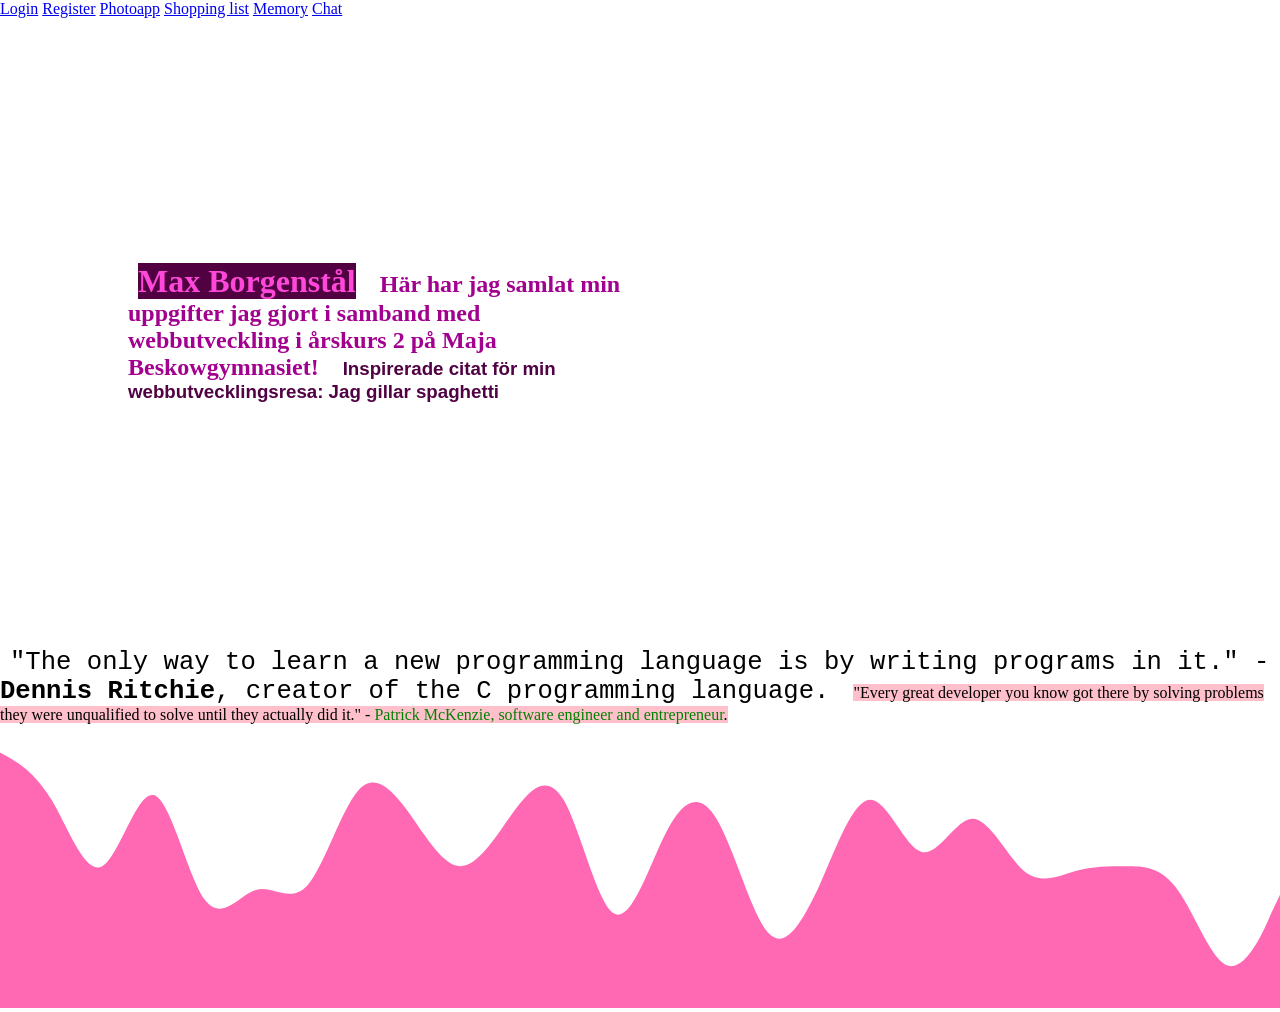
<file: docs/index.html>
<!doctype html>
<html lang="en">
	<head>
		<meta charset="utf-8" />
		<meta name="viewport" content="width=device-width, initial-scale=1" />
		
		<link href="./_app/immutable/assets/0.CixwUsqE.css" rel="stylesheet">
		<link href="./_app/immutable/assets/2.HiIIzxKh.css" rel="stylesheet">
		<link rel="modulepreload" href="./_app/immutable/entry/start.B84nd1HS.js">
		<link rel="modulepreload" href="./_app/immutable/chunks/ST8aI77E.js">
		<link rel="modulepreload" href="./_app/immutable/chunks/D5OIfjFF.js">
		<link rel="modulepreload" href="./_app/immutable/chunks/CnO91U2j.js">
		<link rel="modulepreload" href="./_app/immutable/chunks/Cn5eqQ-g.js">
		<link rel="modulepreload" href="./_app/immutable/chunks/BluteTIX.js">
		<link rel="modulepreload" href="./_app/immutable/chunks/Cxk9wYwZ.js">
		<link rel="modulepreload" href="./_app/immutable/chunks/C5LPhRwa.js">
		<link rel="modulepreload" href="./_app/immutable/entry/app.Bco3j0CS.js">
		<link rel="modulepreload" href="./_app/immutable/chunks/DsnmJJEf.js">
		<link rel="modulepreload" href="./_app/immutable/chunks/xlqQOysx.js">
		<link rel="modulepreload" href="./_app/immutable/chunks/D6Z3uR5P.js">
		<link rel="modulepreload" href="./_app/immutable/nodes/0.D9EDPLQg.js">
		<link rel="modulepreload" href="./_app/immutable/chunks/BP_sQhlh.js">
		<link rel="modulepreload" href="./_app/immutable/nodes/2.Cu9qdJz2.js">
		<link rel="modulepreload" href="./_app/immutable/chunks/B8aNVGdc.js"><!--[--><link rel="icon" href="data:image/svg+xml,%3csvg%20xmlns='http://www.w3.org/2000/svg'%20width='107'%20height='128'%20viewBox='0%200%20107%20128'%3e%3ctitle%3esvelte-logo%3c/title%3e%3cpath%20d='M94.157%2022.819c-10.4-14.885-30.94-19.297-45.792-9.835L22.282%2029.608A29.92%2029.92%200%200%200%208.764%2049.65a31.5%2031.5%200%200%200%203.108%2020.231%2030%2030%200%200%200-4.477%2011.183%2031.9%2031.9%200%200%200%205.448%2024.116c10.402%2014.887%2030.942%2019.297%2045.791%209.835l26.083-16.624A29.92%2029.92%200%200%200%2098.235%2078.35a31.53%2031.53%200%200%200-3.105-20.232%2030%2030%200%200%200%204.474-11.182%2031.88%2031.88%200%200%200-5.447-24.116'%20style='fill:%23ff3e00'/%3e%3cpath%20d='M45.817%20106.582a20.72%2020.72%200%200%201-22.237-8.243%2019.17%2019.17%200%200%201-3.277-14.503%2018%2018%200%200%201%20.624-2.435l.49-1.498%201.337.981a33.6%2033.6%200%200%200%2010.203%205.098l.97.294-.09.968a5.85%205.85%200%200%200%201.052%203.878%206.24%206.24%200%200%200%206.695%202.485%205.8%205.8%200%200%200%201.603-.704L69.27%2076.28a5.43%205.43%200%200%200%202.45-3.631%205.8%205.8%200%200%200-.987-4.371%206.24%206.24%200%200%200-6.698-2.487%205.7%205.7%200%200%200-1.6.704l-9.953%206.345a19%2019%200%200%201-5.296%202.326%2020.72%2020.72%200%200%201-22.237-8.243%2019.17%2019.17%200%200%201-3.277-14.502%2017.99%2017.99%200%200%201%208.13-12.052l26.081-16.623a19%2019%200%200%201%205.3-2.329%2020.72%2020.72%200%200%201%2022.237%208.243%2019.17%2019.17%200%200%201%203.277%2014.503%2018%2018%200%200%201-.624%202.435l-.49%201.498-1.337-.98a33.6%2033.6%200%200%200-10.203-5.1l-.97-.294.09-.968a5.86%205.86%200%200%200-1.052-3.878%206.24%206.24%200%200%200-6.696-2.485%205.8%205.8%200%200%200-1.602.704L37.73%2051.72a5.42%205.42%200%200%200-2.449%203.63%205.79%205.79%200%200%200%20.986%204.372%206.24%206.24%200%200%200%206.698%202.486%205.8%205.8%200%200%200%201.602-.704l9.952-6.342a19%2019%200%200%201%205.295-2.328%2020.72%2020.72%200%200%201%2022.237%208.242%2019.17%2019.17%200%200%201%203.277%2014.503%2018%2018%200%200%201-8.13%2012.053l-26.081%2016.622a19%2019%200%200%201-5.3%202.328'%20style='fill:%23fff'/%3e%3c/svg%3e"/><!--]-->
	</head>
	<body data-sveltekit-preload-data="hover">
		<div style="display: contents"><!--[--><!--[--><!----><nav><a href="./login">Login</a> <a href="./register">Register</a> <a href="./photoapp">Photoapp</a> <a href="./shoppinglist">Shopping list</a> <a href="./memory">Memory</a> <a href="./chat">Chat</a></nav> <!----><main class="svelte-1uha8ag"><div class="svelte-1uha8ag"><h1 class="svelte-1uha8ag">Max Borgenstål</h1> <h2 class="svelte-1uha8ag">Här har jag samlat min uppgifter jag gjort i samband med webbutveckling i årskurs 2 på Maja Beskowgymnasiet!</h2> <h3 class="svelte-1uha8ag">Inspirerade citat för min webbutvecklingsresa: Jag gillar spaghetti</h3></div></main> <p id="inspo" class="svelte-1uha8ag">"The only way to learn a new programming language is by writing programs in it." - <strong>Dennis Ritchie</strong>, creator of the C programming language.</p> <p style="background-color:pink" class="svelte-1uha8ag">"Every great developer you know got there by solving problems they were unqualified to solve until they actually did it." - <span class="svelte-1uha8ag">Patrick McKenzie, software engineer and entrepreneur</span>.</p> <svg xmlns="http://www.w3.org/2000/svg" viewBox="0 0 1440 320"><path fill="#FF69B4" fill-opacity="" d="M0,32L9.6,37.3C19.2,43,38,53,58,85.3C76.8,117,96,171,115,160C134.4,149,154,75,173,80C192,85,211,171,230,197.3C249.6,224,269,192,288,186.7C307.2,181,326,203,346,181.3C364.8,160,384,96,403,74.7C422.4,53,442,75,461,101.3C480,128,499,160,518,160C537.6,160,557,128,576,101.3C595.2,75,614,53,634,85.3C652.8,117,672,203,691,213.3C710.4,224,730,160,749,122.7C768,85,787,75,806,106.7C825.6,139,845,213,864,234.7C883.2,256,902,224,922,181.3C940.8,139,960,85,979,85.3C998.4,85,1018,139,1037,144C1056,149,1075,107,1094,106.7C1113.6,107,1133,149,1152,165.3C1171.2,181,1190,171,1210,165.3C1228.8,160,1248,160,1267,160C1286.4,160,1306,160,1325,186.7C1344,213,1363,267,1382,272C1401.6,277,1421,235,1430,213.3L1440,192L1440,320L1430.4,320C1420.8,320,1402,320,1382,320C1363.2,320,1344,320,1325,320C1305.6,320,1286,320,1267,320C1248,320,1229,320,1210,320C1190.4,320,1171,320,1152,320C1132.8,320,1114,320,1094,320C1075.2,320,1056,320,1037,320C1017.6,320,998,320,979,320C960,320,941,320,922,320C902.4,320,883,320,864,320C844.8,320,826,320,806,320C787.2,320,768,320,749,320C729.6,320,710,320,691,320C672,320,653,320,634,320C614.4,320,595,320,576,320C556.8,320,538,320,518,320C499.2,320,480,320,461,320C441.6,320,422,320,403,320C384,320,365,320,346,320C326.4,320,307,320,288,320C268.8,320,250,320,230,320C211.2,320,192,320,173,320C153.6,320,134,320,115,320C96,320,77,320,58,320C38.4,320,19,320,10,320L0,320Z"></path></svg><!----><!----><!----><!--]--> <!--[!--><!--]--><!--]-->
			
			<script>
				{
					__sveltekit_1jajz32 = {
						base: new URL(".", location).pathname.slice(0, -1)
					};

					const element = document.currentScript.parentElement;

					Promise.all([
						import("./_app/immutable/entry/start.B84nd1HS.js"),
						import("./_app/immutable/entry/app.Bco3j0CS.js")
					]).then(([kit, app]) => {
						kit.start(app, element, {
							node_ids: [0, 2],
							data: [null,null],
							form: null,
							error: null
						});
					});
				}
			</script>
		</div>
	</body>
</html>
</file>
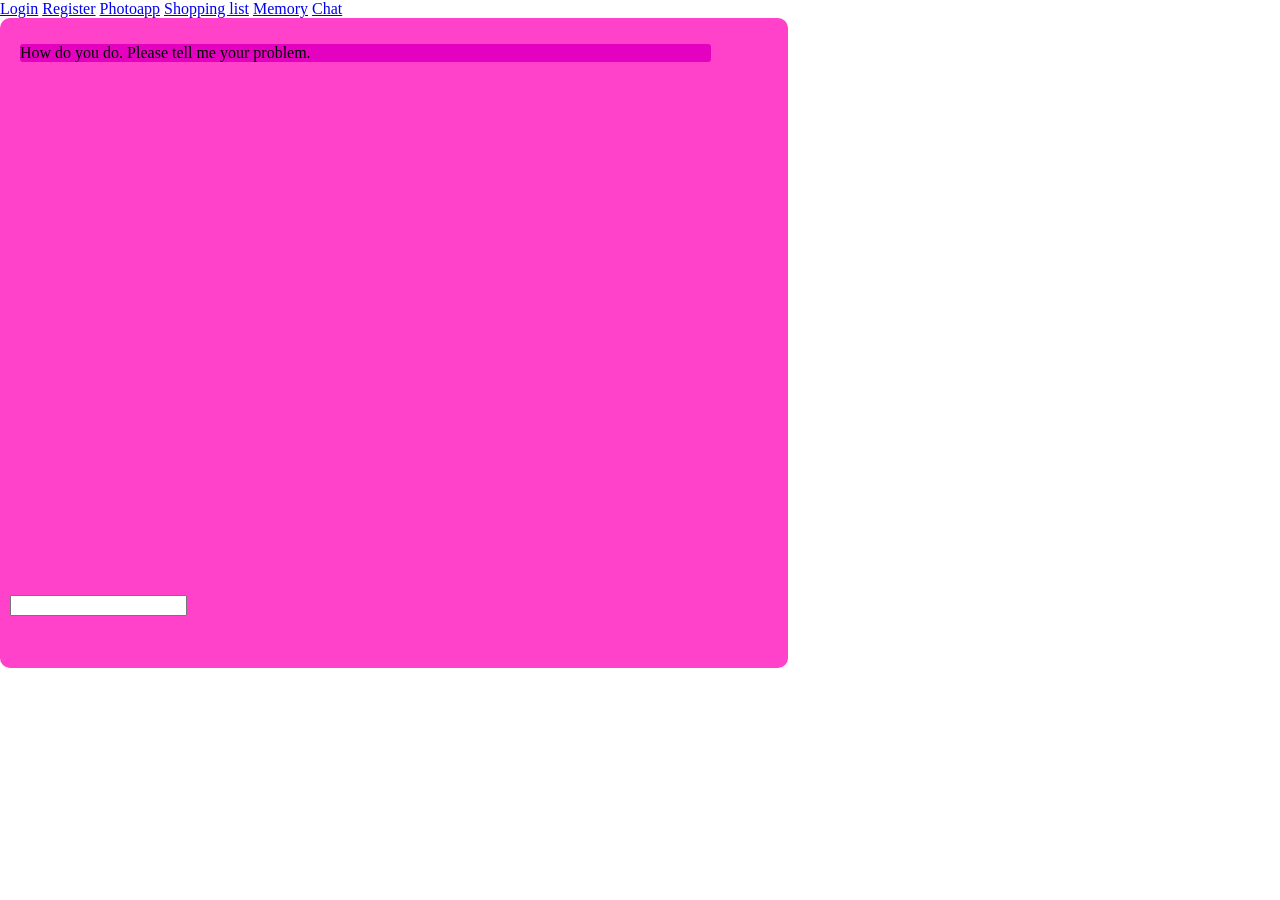
<file: docs/chat.html>
<!doctype html>
<html lang="en">
	<head>
		<meta charset="utf-8" />
		<meta name="viewport" content="width=device-width, initial-scale=1" />
		
		<link href="./_app/immutable/assets/0.CixwUsqE.css" rel="stylesheet">
		<link href="./_app/immutable/assets/3.B1ZXDB7t.css" rel="stylesheet">
		<link rel="modulepreload" href="./_app/immutable/entry/start.B84nd1HS.js">
		<link rel="modulepreload" href="./_app/immutable/chunks/ST8aI77E.js">
		<link rel="modulepreload" href="./_app/immutable/chunks/D5OIfjFF.js">
		<link rel="modulepreload" href="./_app/immutable/chunks/CnO91U2j.js">
		<link rel="modulepreload" href="./_app/immutable/chunks/Cn5eqQ-g.js">
		<link rel="modulepreload" href="./_app/immutable/chunks/BluteTIX.js">
		<link rel="modulepreload" href="./_app/immutable/chunks/Cxk9wYwZ.js">
		<link rel="modulepreload" href="./_app/immutable/chunks/C5LPhRwa.js">
		<link rel="modulepreload" href="./_app/immutable/entry/app.Bco3j0CS.js">
		<link rel="modulepreload" href="./_app/immutable/chunks/DsnmJJEf.js">
		<link rel="modulepreload" href="./_app/immutable/chunks/xlqQOysx.js">
		<link rel="modulepreload" href="./_app/immutable/chunks/D6Z3uR5P.js">
		<link rel="modulepreload" href="./_app/immutable/nodes/0.D9EDPLQg.js">
		<link rel="modulepreload" href="./_app/immutable/chunks/BP_sQhlh.js">
		<link rel="modulepreload" href="./_app/immutable/nodes/3.Bre1_Auk.js">
		<link rel="modulepreload" href="./_app/immutable/chunks/CMP53ESm.js"><!--[--><link rel="icon" href="data:image/svg+xml,%3csvg%20xmlns='http://www.w3.org/2000/svg'%20width='107'%20height='128'%20viewBox='0%200%20107%20128'%3e%3ctitle%3esvelte-logo%3c/title%3e%3cpath%20d='M94.157%2022.819c-10.4-14.885-30.94-19.297-45.792-9.835L22.282%2029.608A29.92%2029.92%200%200%200%208.764%2049.65a31.5%2031.5%200%200%200%203.108%2020.231%2030%2030%200%200%200-4.477%2011.183%2031.9%2031.9%200%200%200%205.448%2024.116c10.402%2014.887%2030.942%2019.297%2045.791%209.835l26.083-16.624A29.92%2029.92%200%200%200%2098.235%2078.35a31.53%2031.53%200%200%200-3.105-20.232%2030%2030%200%200%200%204.474-11.182%2031.88%2031.88%200%200%200-5.447-24.116'%20style='fill:%23ff3e00'/%3e%3cpath%20d='M45.817%20106.582a20.72%2020.72%200%200%201-22.237-8.243%2019.17%2019.17%200%200%201-3.277-14.503%2018%2018%200%200%201%20.624-2.435l.49-1.498%201.337.981a33.6%2033.6%200%200%200%2010.203%205.098l.97.294-.09.968a5.85%205.85%200%200%200%201.052%203.878%206.24%206.24%200%200%200%206.695%202.485%205.8%205.8%200%200%200%201.603-.704L69.27%2076.28a5.43%205.43%200%200%200%202.45-3.631%205.8%205.8%200%200%200-.987-4.371%206.24%206.24%200%200%200-6.698-2.487%205.7%205.7%200%200%200-1.6.704l-9.953%206.345a19%2019%200%200%201-5.296%202.326%2020.72%2020.72%200%200%201-22.237-8.243%2019.17%2019.17%200%200%201-3.277-14.502%2017.99%2017.99%200%200%201%208.13-12.052l26.081-16.623a19%2019%200%200%201%205.3-2.329%2020.72%2020.72%200%200%201%2022.237%208.243%2019.17%2019.17%200%200%201%203.277%2014.503%2018%2018%200%200%201-.624%202.435l-.49%201.498-1.337-.98a33.6%2033.6%200%200%200-10.203-5.1l-.97-.294.09-.968a5.86%205.86%200%200%200-1.052-3.878%206.24%206.24%200%200%200-6.696-2.485%205.8%205.8%200%200%200-1.602.704L37.73%2051.72a5.42%205.42%200%200%200-2.449%203.63%205.79%205.79%200%200%200%20.986%204.372%206.24%206.24%200%200%200%206.698%202.486%205.8%205.8%200%200%200%201.602-.704l9.952-6.342a19%2019%200%200%201%205.295-2.328%2020.72%2020.72%200%200%201%2022.237%208.242%2019.17%2019.17%200%200%201%203.277%2014.503%2018%2018%200%200%201-8.13%2012.053l-26.081%2016.622a19%2019%200%200%201-5.3%202.328'%20style='fill:%23fff'/%3e%3c/svg%3e"/><!--]-->
	</head>
	<body data-sveltekit-preload-data="hover">
		<div style="display: contents"><!--[--><!--[--><!----><nav><a href="./login">Login</a> <a href="./register">Register</a> <a href="./photoapp">Photoapp</a> <a href="./shoppinglist">Shopping list</a> <a href="./memory">Memory</a> <a href="./chat">Chat</a></nav> <!----><main class="svelte-23dtxz"><section class="svelte-23dtxz"><article class="svelte-23dtxz"><!--[--><p>Please tell me what's been bothering you.</p><!--]--></article> <article id="visible" class="svelte-23dtxz"></article></section> <form method="post" class="svelte-23dtxz"><input type="text" id="person"/></form></main><!----><!----><!----><!--]--> <!--[!--><!--]--><!--]-->
			
			<script>
				{
					__sveltekit_1jajz32 = {
						base: new URL(".", location).pathname.slice(0, -1)
					};

					const element = document.currentScript.parentElement;

					Promise.all([
						import("./_app/immutable/entry/start.B84nd1HS.js"),
						import("./_app/immutable/entry/app.Bco3j0CS.js")
					]).then(([kit, app]) => {
						kit.start(app, element, {
							node_ids: [0, 3],
							data: [null,null],
							form: null,
							error: null
						});
					});
				}
			</script>
		</div>
	</body>
</html>
</file>
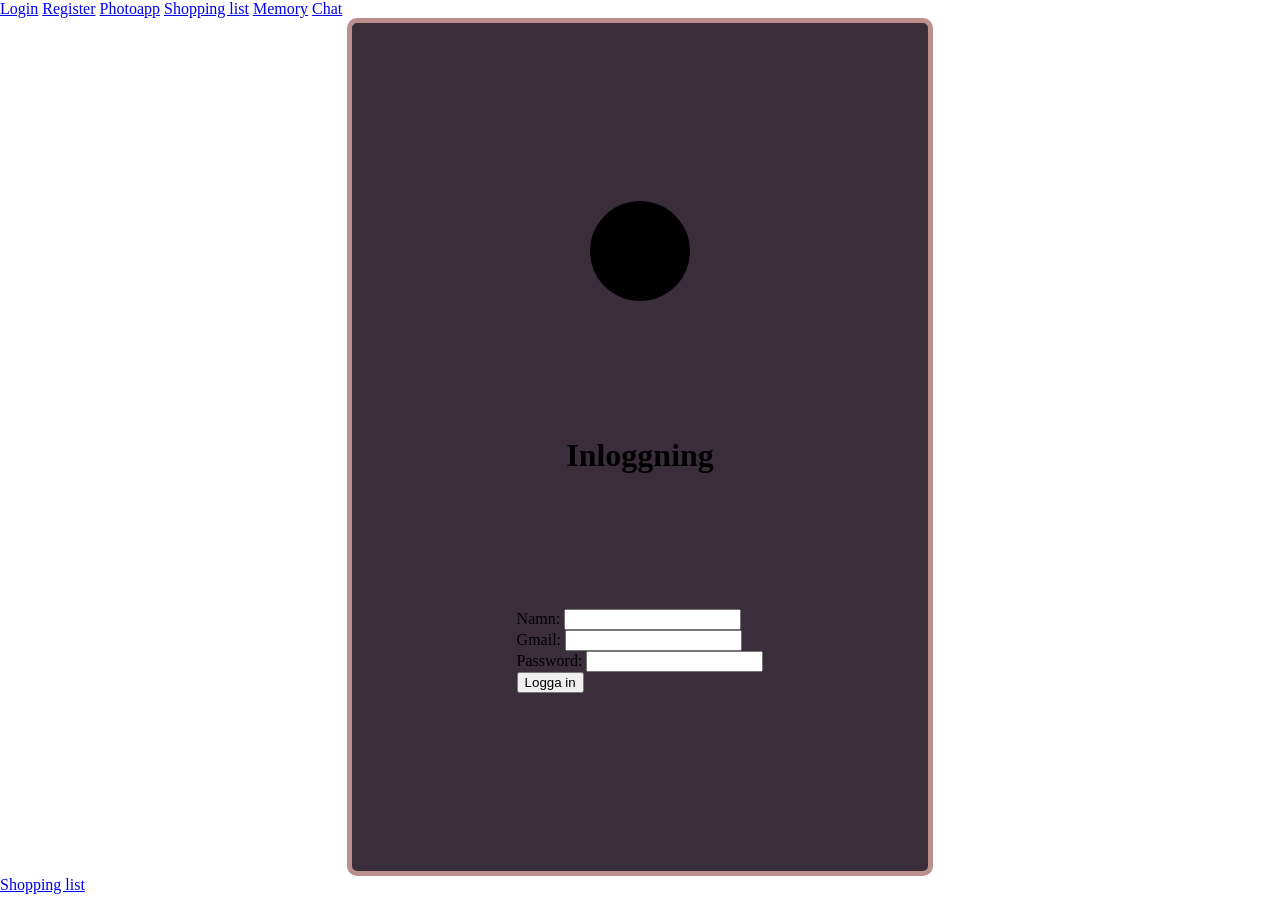
<file: docs/login.html>
<!doctype html>
<html lang="en">
	<head>
		<meta charset="utf-8" />
		<meta name="viewport" content="width=device-width, initial-scale=1" />
		
		<link href="./_app/immutable/assets/0.CixwUsqE.css" rel="stylesheet">
		<link href="./_app/immutable/assets/4.s1-2DrNL.css" rel="stylesheet">
		<link rel="modulepreload" href="./_app/immutable/entry/start.B84nd1HS.js">
		<link rel="modulepreload" href="./_app/immutable/chunks/ST8aI77E.js">
		<link rel="modulepreload" href="./_app/immutable/chunks/D5OIfjFF.js">
		<link rel="modulepreload" href="./_app/immutable/chunks/CnO91U2j.js">
		<link rel="modulepreload" href="./_app/immutable/chunks/Cn5eqQ-g.js">
		<link rel="modulepreload" href="./_app/immutable/chunks/BluteTIX.js">
		<link rel="modulepreload" href="./_app/immutable/chunks/Cxk9wYwZ.js">
		<link rel="modulepreload" href="./_app/immutable/chunks/C5LPhRwa.js">
		<link rel="modulepreload" href="./_app/immutable/entry/app.Bco3j0CS.js">
		<link rel="modulepreload" href="./_app/immutable/chunks/DsnmJJEf.js">
		<link rel="modulepreload" href="./_app/immutable/chunks/xlqQOysx.js">
		<link rel="modulepreload" href="./_app/immutable/chunks/D6Z3uR5P.js">
		<link rel="modulepreload" href="./_app/immutable/nodes/0.D9EDPLQg.js">
		<link rel="modulepreload" href="./_app/immutable/chunks/BP_sQhlh.js">
		<link rel="modulepreload" href="./_app/immutable/nodes/4.xzT3t4ir.js">
		<link rel="modulepreload" href="./_app/immutable/chunks/B8aNVGdc.js">
		<link rel="modulepreload" href="./_app/immutable/chunks/DovTjwDu.js">
		<link rel="modulepreload" href="./_app/immutable/chunks/9BzUVAYX.js">
		<link rel="modulepreload" href="./_app/immutable/chunks/Is65-n6h.js">
		<link rel="modulepreload" href="./_app/immutable/chunks/DQxkkFAu.js"><!--[--><link rel="icon" href="data:image/svg+xml,%3csvg%20xmlns='http://www.w3.org/2000/svg'%20width='107'%20height='128'%20viewBox='0%200%20107%20128'%3e%3ctitle%3esvelte-logo%3c/title%3e%3cpath%20d='M94.157%2022.819c-10.4-14.885-30.94-19.297-45.792-9.835L22.282%2029.608A29.92%2029.92%200%200%200%208.764%2049.65a31.5%2031.5%200%200%200%203.108%2020.231%2030%2030%200%200%200-4.477%2011.183%2031.9%2031.9%200%200%200%205.448%2024.116c10.402%2014.887%2030.942%2019.297%2045.791%209.835l26.083-16.624A29.92%2029.92%200%200%200%2098.235%2078.35a31.53%2031.53%200%200%200-3.105-20.232%2030%2030%200%200%200%204.474-11.182%2031.88%2031.88%200%200%200-5.447-24.116'%20style='fill:%23ff3e00'/%3e%3cpath%20d='M45.817%20106.582a20.72%2020.72%200%200%201-22.237-8.243%2019.17%2019.17%200%200%201-3.277-14.503%2018%2018%200%200%201%20.624-2.435l.49-1.498%201.337.981a33.6%2033.6%200%200%200%2010.203%205.098l.97.294-.09.968a5.85%205.85%200%200%200%201.052%203.878%206.24%206.24%200%200%200%206.695%202.485%205.8%205.8%200%200%200%201.603-.704L69.27%2076.28a5.43%205.43%200%200%200%202.45-3.631%205.8%205.8%200%200%200-.987-4.371%206.24%206.24%200%200%200-6.698-2.487%205.7%205.7%200%200%200-1.6.704l-9.953%206.345a19%2019%200%200%201-5.296%202.326%2020.72%2020.72%200%200%201-22.237-8.243%2019.17%2019.17%200%200%201-3.277-14.502%2017.99%2017.99%200%200%201%208.13-12.052l26.081-16.623a19%2019%200%200%201%205.3-2.329%2020.72%2020.72%200%200%201%2022.237%208.243%2019.17%2019.17%200%200%201%203.277%2014.503%2018%2018%200%200%201-.624%202.435l-.49%201.498-1.337-.98a33.6%2033.6%200%200%200-10.203-5.1l-.97-.294.09-.968a5.86%205.86%200%200%200-1.052-3.878%206.24%206.24%200%200%200-6.696-2.485%205.8%205.8%200%200%200-1.602.704L37.73%2051.72a5.42%205.42%200%200%200-2.449%203.63%205.79%205.79%200%200%200%20.986%204.372%206.24%206.24%200%200%200%206.698%202.486%205.8%205.8%200%200%200%201.602-.704l9.952-6.342a19%2019%200%200%201%205.295-2.328%2020.72%2020.72%200%200%201%2022.237%208.242%2019.17%2019.17%200%200%201%203.277%2014.503%2018%2018%200%200%201-8.13%2012.053l-26.081%2016.622a19%2019%200%200%201-5.3%202.328'%20style='fill:%23fff'/%3e%3c/svg%3e"/><!--]-->
	</head>
	<body data-sveltekit-preload-data="hover">
		<div style="display: contents"><!--[--><!--[--><!----><nav><a href="./login">Login</a> <a href="./register">Register</a> <a href="./photoapp">Photoapp</a> <a href="./shoppinglist">Shopping list</a> <a href="./memory">Memory</a> <a href="./chat">Chat</a></nav> <!----><main class="container svelte-1x05zx6"><div style="width: 100px; height: 100px; border-radius: 50%; overflow:hidden; background-color:black;"></div> <h1>Inloggning</h1> <form action=""><label for="name">Namn: <input type="text" id="name" value=""/></label> <br/> <label for="mail">Gmail: <input type="email" id="mail" value=""/> <br/></label> <label for="password">Password:</label> <input type="password" id="password" value=""/> <div></div> <input type="submit" value="Logga in"/></form></main> <nav><a href="/shoppinglist">Shopping list</a></nav><!----><!----><!----><!--]--> <!--[!--><!--]--><!--]-->
			
			<script>
				{
					__sveltekit_1jajz32 = {
						base: new URL(".", location).pathname.slice(0, -1)
					};

					const element = document.currentScript.parentElement;

					Promise.all([
						import("./_app/immutable/entry/start.B84nd1HS.js"),
						import("./_app/immutable/entry/app.Bco3j0CS.js")
					]).then(([kit, app]) => {
						kit.start(app, element, {
							node_ids: [0, 4],
							data: [null,null],
							form: null,
							error: null
						});
					});
				}
			</script>
		</div>
	</body>
</html>
</file>
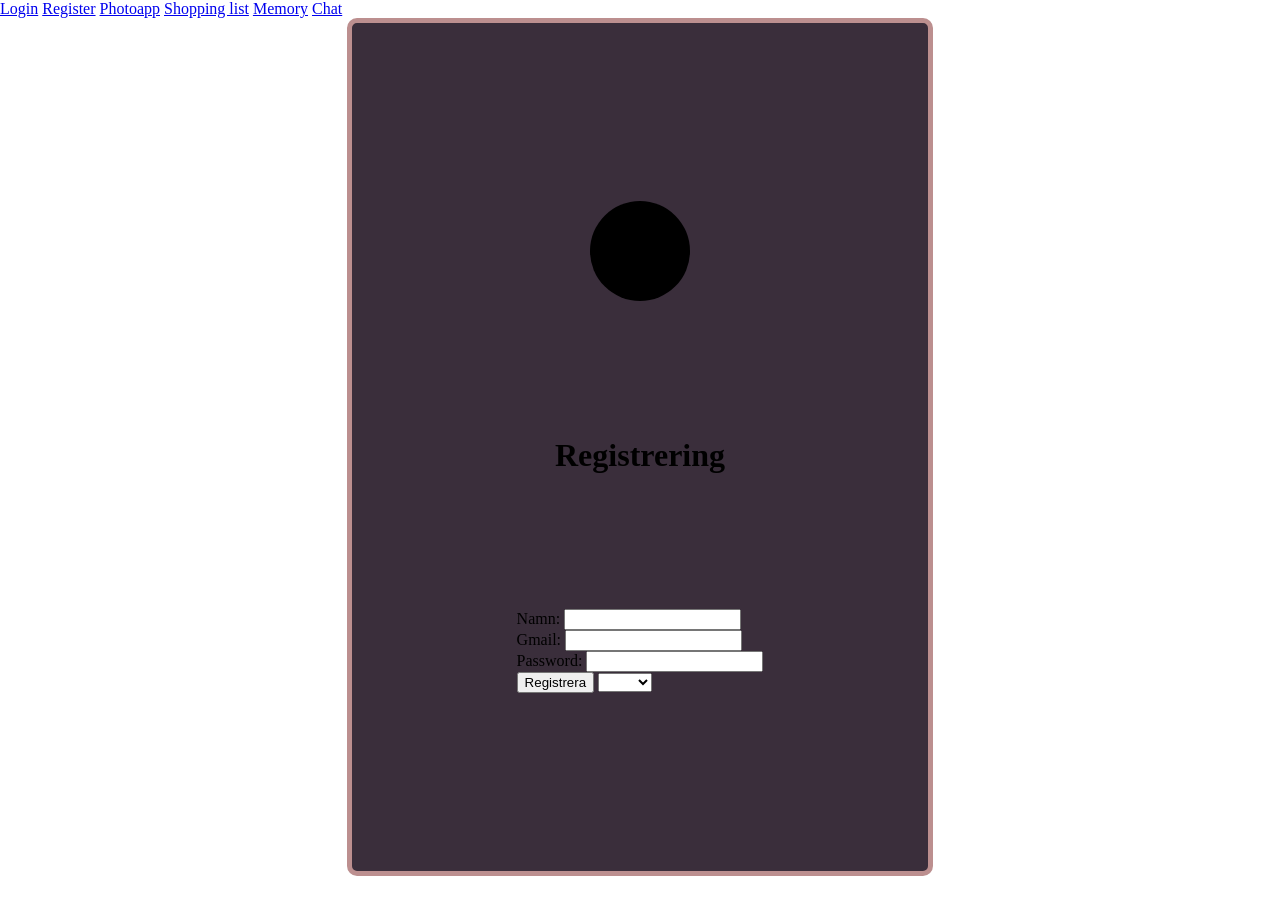
<file: docs/register.html>
<!doctype html>
<html lang="en">
	<head>
		<meta charset="utf-8" />
		<meta name="viewport" content="width=device-width, initial-scale=1" />
		
		<link href="./_app/immutable/assets/0.CixwUsqE.css" rel="stylesheet">
		<link href="./_app/immutable/assets/7.AZ7cndt7.css" rel="stylesheet">
		<link rel="modulepreload" href="./_app/immutable/entry/start.B84nd1HS.js">
		<link rel="modulepreload" href="./_app/immutable/chunks/ST8aI77E.js">
		<link rel="modulepreload" href="./_app/immutable/chunks/D5OIfjFF.js">
		<link rel="modulepreload" href="./_app/immutable/chunks/CnO91U2j.js">
		<link rel="modulepreload" href="./_app/immutable/chunks/Cn5eqQ-g.js">
		<link rel="modulepreload" href="./_app/immutable/chunks/BluteTIX.js">
		<link rel="modulepreload" href="./_app/immutable/chunks/Cxk9wYwZ.js">
		<link rel="modulepreload" href="./_app/immutable/chunks/C5LPhRwa.js">
		<link rel="modulepreload" href="./_app/immutable/entry/app.Bco3j0CS.js">
		<link rel="modulepreload" href="./_app/immutable/chunks/DsnmJJEf.js">
		<link rel="modulepreload" href="./_app/immutable/chunks/xlqQOysx.js">
		<link rel="modulepreload" href="./_app/immutable/chunks/D6Z3uR5P.js">
		<link rel="modulepreload" href="./_app/immutable/nodes/0.D9EDPLQg.js">
		<link rel="modulepreload" href="./_app/immutable/chunks/BP_sQhlh.js">
		<link rel="modulepreload" href="./_app/immutable/nodes/7.CFn8R3dW.js">
		<link rel="modulepreload" href="./_app/immutable/chunks/B8aNVGdc.js">
		<link rel="modulepreload" href="./_app/immutable/chunks/DovTjwDu.js">
		<link rel="modulepreload" href="./_app/immutable/chunks/9BzUVAYX.js">
		<link rel="modulepreload" href="./_app/immutable/chunks/Is65-n6h.js">
		<link rel="modulepreload" href="./_app/immutable/chunks/DQxkkFAu.js"><!--[--><link rel="icon" href="data:image/svg+xml,%3csvg%20xmlns='http://www.w3.org/2000/svg'%20width='107'%20height='128'%20viewBox='0%200%20107%20128'%3e%3ctitle%3esvelte-logo%3c/title%3e%3cpath%20d='M94.157%2022.819c-10.4-14.885-30.94-19.297-45.792-9.835L22.282%2029.608A29.92%2029.92%200%200%200%208.764%2049.65a31.5%2031.5%200%200%200%203.108%2020.231%2030%2030%200%200%200-4.477%2011.183%2031.9%2031.9%200%200%200%205.448%2024.116c10.402%2014.887%2030.942%2019.297%2045.791%209.835l26.083-16.624A29.92%2029.92%200%200%200%2098.235%2078.35a31.53%2031.53%200%200%200-3.105-20.232%2030%2030%200%200%200%204.474-11.182%2031.88%2031.88%200%200%200-5.447-24.116'%20style='fill:%23ff3e00'/%3e%3cpath%20d='M45.817%20106.582a20.72%2020.72%200%200%201-22.237-8.243%2019.17%2019.17%200%200%201-3.277-14.503%2018%2018%200%200%201%20.624-2.435l.49-1.498%201.337.981a33.6%2033.6%200%200%200%2010.203%205.098l.97.294-.09.968a5.85%205.85%200%200%200%201.052%203.878%206.24%206.24%200%200%200%206.695%202.485%205.8%205.8%200%200%200%201.603-.704L69.27%2076.28a5.43%205.43%200%200%200%202.45-3.631%205.8%205.8%200%200%200-.987-4.371%206.24%206.24%200%200%200-6.698-2.487%205.7%205.7%200%200%200-1.6.704l-9.953%206.345a19%2019%200%200%201-5.296%202.326%2020.72%2020.72%200%200%201-22.237-8.243%2019.17%2019.17%200%200%201-3.277-14.502%2017.99%2017.99%200%200%201%208.13-12.052l26.081-16.623a19%2019%200%200%201%205.3-2.329%2020.72%2020.72%200%200%201%2022.237%208.243%2019.17%2019.17%200%200%201%203.277%2014.503%2018%2018%200%200%201-.624%202.435l-.49%201.498-1.337-.98a33.6%2033.6%200%200%200-10.203-5.1l-.97-.294.09-.968a5.86%205.86%200%200%200-1.052-3.878%206.24%206.24%200%200%200-6.696-2.485%205.8%205.8%200%200%200-1.602.704L37.73%2051.72a5.42%205.42%200%200%200-2.449%203.63%205.79%205.79%200%200%200%20.986%204.372%206.24%206.24%200%200%200%206.698%202.486%205.8%205.8%200%200%200%201.602-.704l9.952-6.342a19%2019%200%200%201%205.295-2.328%2020.72%2020.72%200%200%201%2022.237%208.242%2019.17%2019.17%200%200%201%203.277%2014.503%2018%2018%200%200%201-8.13%2012.053l-26.081%2016.622a19%2019%200%200%201-5.3%202.328'%20style='fill:%23fff'/%3e%3c/svg%3e"/><!--]-->
	</head>
	<body data-sveltekit-preload-data="hover">
		<div style="display: contents"><!--[--><!--[--><!----><nav><a href="./login">Login</a> <a href="./register">Register</a> <a href="./photoapp">Photoapp</a> <a href="./shoppinglist">Shopping list</a> <a href="./memory">Memory</a> <a href="./chat">Chat</a></nav> <!----><main class="container svelte-52fghe"><div style="width: 100px; height: 100px; border-radius: 50%; overflow:hidden; background-color:black;"></div> <h1>Registrering</h1> <form action=""><label for="name">Namn: <input type="text" id="name" value=""/></label> <br/> <label for="mail">Gmail: <input type="email" id="mail" value=""/> <br/></label> <label for="password">Password:</label> <input type="password" id="password" value=""/> <div></div> <input type="submit" value="Registrera"/> <select><option value="pink">Rosa</option><option value="blue">Blå</option></select></form></main><!----><!----><!----><!--]--> <!--[!--><!--]--><!--]-->
			
			<script>
				{
					__sveltekit_1jajz32 = {
						base: new URL(".", location).pathname.slice(0, -1)
					};

					const element = document.currentScript.parentElement;

					Promise.all([
						import("./_app/immutable/entry/start.B84nd1HS.js"),
						import("./_app/immutable/entry/app.Bco3j0CS.js")
					]).then(([kit, app]) => {
						kit.start(app, element, {
							node_ids: [0, 7],
							data: [null,null],
							form: null,
							error: null
						});
					});
				}
			</script>
		</div>
	</body>
</html>
</file>
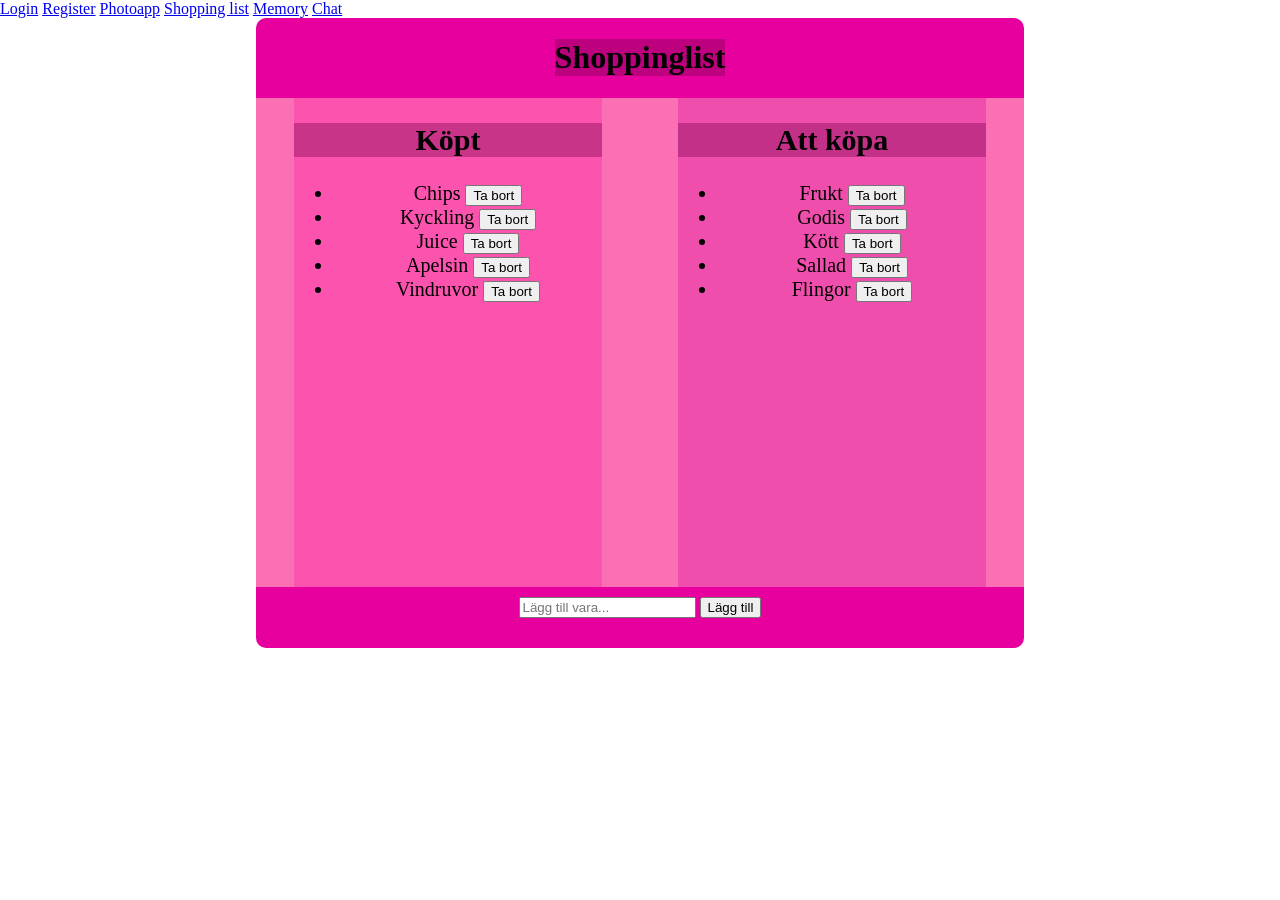
<file: docs/shoppinglist.html>
<!doctype html>
<html lang="en">
	<head>
		<meta charset="utf-8" />
		<meta name="viewport" content="width=device-width, initial-scale=1" />
		
		<link href="./_app/immutable/assets/0.CixwUsqE.css" rel="stylesheet">
		<link href="./_app/immutable/assets/8.DLuAQjF4.css" rel="stylesheet">
		<link rel="modulepreload" href="./_app/immutable/entry/start.B84nd1HS.js">
		<link rel="modulepreload" href="./_app/immutable/chunks/ST8aI77E.js">
		<link rel="modulepreload" href="./_app/immutable/chunks/D5OIfjFF.js">
		<link rel="modulepreload" href="./_app/immutable/chunks/CnO91U2j.js">
		<link rel="modulepreload" href="./_app/immutable/chunks/Cn5eqQ-g.js">
		<link rel="modulepreload" href="./_app/immutable/chunks/BluteTIX.js">
		<link rel="modulepreload" href="./_app/immutable/chunks/Cxk9wYwZ.js">
		<link rel="modulepreload" href="./_app/immutable/chunks/C5LPhRwa.js">
		<link rel="modulepreload" href="./_app/immutable/entry/app.Bco3j0CS.js">
		<link rel="modulepreload" href="./_app/immutable/chunks/DsnmJJEf.js">
		<link rel="modulepreload" href="./_app/immutable/chunks/xlqQOysx.js">
		<link rel="modulepreload" href="./_app/immutable/chunks/D6Z3uR5P.js">
		<link rel="modulepreload" href="./_app/immutable/nodes/0.D9EDPLQg.js">
		<link rel="modulepreload" href="./_app/immutable/chunks/BP_sQhlh.js">
		<link rel="modulepreload" href="./_app/immutable/nodes/8.BxCnrpNi.js">
		<link rel="modulepreload" href="./_app/immutable/chunks/CMP53ESm.js">
		<link rel="modulepreload" href="./_app/immutable/chunks/Is65-n6h.js"><!--[--><link rel="icon" href="data:image/svg+xml,%3csvg%20xmlns='http://www.w3.org/2000/svg'%20width='107'%20height='128'%20viewBox='0%200%20107%20128'%3e%3ctitle%3esvelte-logo%3c/title%3e%3cpath%20d='M94.157%2022.819c-10.4-14.885-30.94-19.297-45.792-9.835L22.282%2029.608A29.92%2029.92%200%200%200%208.764%2049.65a31.5%2031.5%200%200%200%203.108%2020.231%2030%2030%200%200%200-4.477%2011.183%2031.9%2031.9%200%200%200%205.448%2024.116c10.402%2014.887%2030.942%2019.297%2045.791%209.835l26.083-16.624A29.92%2029.92%200%200%200%2098.235%2078.35a31.53%2031.53%200%200%200-3.105-20.232%2030%2030%200%200%200%204.474-11.182%2031.88%2031.88%200%200%200-5.447-24.116'%20style='fill:%23ff3e00'/%3e%3cpath%20d='M45.817%20106.582a20.72%2020.72%200%200%201-22.237-8.243%2019.17%2019.17%200%200%201-3.277-14.503%2018%2018%200%200%201%20.624-2.435l.49-1.498%201.337.981a33.6%2033.6%200%200%200%2010.203%205.098l.97.294-.09.968a5.85%205.85%200%200%200%201.052%203.878%206.24%206.24%200%200%200%206.695%202.485%205.8%205.8%200%200%200%201.603-.704L69.27%2076.28a5.43%205.43%200%200%200%202.45-3.631%205.8%205.8%200%200%200-.987-4.371%206.24%206.24%200%200%200-6.698-2.487%205.7%205.7%200%200%200-1.6.704l-9.953%206.345a19%2019%200%200%201-5.296%202.326%2020.72%2020.72%200%200%201-22.237-8.243%2019.17%2019.17%200%200%201-3.277-14.502%2017.99%2017.99%200%200%201%208.13-12.052l26.081-16.623a19%2019%200%200%201%205.3-2.329%2020.72%2020.72%200%200%201%2022.237%208.243%2019.17%2019.17%200%200%201%203.277%2014.503%2018%2018%200%200%201-.624%202.435l-.49%201.498-1.337-.98a33.6%2033.6%200%200%200-10.203-5.1l-.97-.294.09-.968a5.86%205.86%200%200%200-1.052-3.878%206.24%206.24%200%200%200-6.696-2.485%205.8%205.8%200%200%200-1.602.704L37.73%2051.72a5.42%205.42%200%200%200-2.449%203.63%205.79%205.79%200%200%200%20.986%204.372%206.24%206.24%200%200%200%206.698%202.486%205.8%205.8%200%200%200%201.602-.704l9.952-6.342a19%2019%200%200%201%205.295-2.328%2020.72%2020.72%200%200%201%2022.237%208.242%2019.17%2019.17%200%200%201%203.277%2014.503%2018%2018%200%200%201-8.13%2012.053l-26.081%2016.622a19%2019%200%200%201-5.3%202.328'%20style='fill:%23fff'/%3e%3c/svg%3e"/><!--]-->
	</head>
	<body data-sveltekit-preload-data="hover">
		<div style="display: contents"><!--[--><!--[--><!----><nav><a href="./login">Login</a> <a href="./register">Register</a> <a href="./photoapp">Photoapp</a> <a href="./shoppinglist">Shopping list</a> <a href="./memory">Memory</a> <a href="./chat">Chat</a></nav> <!----><main class="container svelte-1yr4rqt"><h1 class="svelte-1yr4rqt">Shoppinglist</h1> <div class="categories_container svelte-1yr4rqt"><section class="svelte-1yr4rqt"><h2 class="svelte-1yr4rqt">Köpt</h2> <ul><!--[--><!--[--><li>Chips <button>Ta bort</button></li><!--]--><!--[--><li>Kyckling <button>Ta bort</button></li><!--]--><!--[--><li>Juice <button>Ta bort</button></li><!--]--><!--[--><li>Apelsin <button>Ta bort</button></li><!--]--><!--[--><li>Vindruvor <button>Ta bort</button></li><!--]--><!--[!--><!--]--><!--[!--><!--]--><!--[!--><!--]--><!--[!--><!--]--><!--[!--><!--]--><!--]--></ul></section> <section class="svelte-1yr4rqt"><h2 class="svelte-1yr4rqt">Att köpa</h2> <ul><!--[--><!--[!--><!--]--><!--[!--><!--]--><!--[!--><!--]--><!--[!--><!--]--><!--[!--><!--]--><!--[--><li>Frukt <button>Ta bort</button></li><!--]--><!--[--><li>Godis <button>Ta bort</button></li><!--]--><!--[--><li>Kött <button>Ta bort</button></li><!--]--><!--[--><li>Sallad <button>Ta bort</button></li><!--]--><!--[--><li>Flingor <button>Ta bort</button></li><!--]--><!--]--></ul></section></div> <div style="text-align:center; padding:10px;"><input value="" placeholder="Lägg till vara..."/> <button>Lägg till</button></div></main><!----><!----><!----><!--]--> <!--[!--><!--]--><!--]-->
			
			<script>
				{
					__sveltekit_1jajz32 = {
						base: new URL(".", location).pathname.slice(0, -1)
					};

					const element = document.currentScript.parentElement;

					Promise.all([
						import("./_app/immutable/entry/start.B84nd1HS.js"),
						import("./_app/immutable/entry/app.Bco3j0CS.js")
					]).then(([kit, app]) => {
						kit.start(app, element, {
							node_ids: [0, 8],
							data: [null,null],
							form: null,
							error: null
						});
					});
				}
			</script>
		</div>
	</body>
</html>
</file>
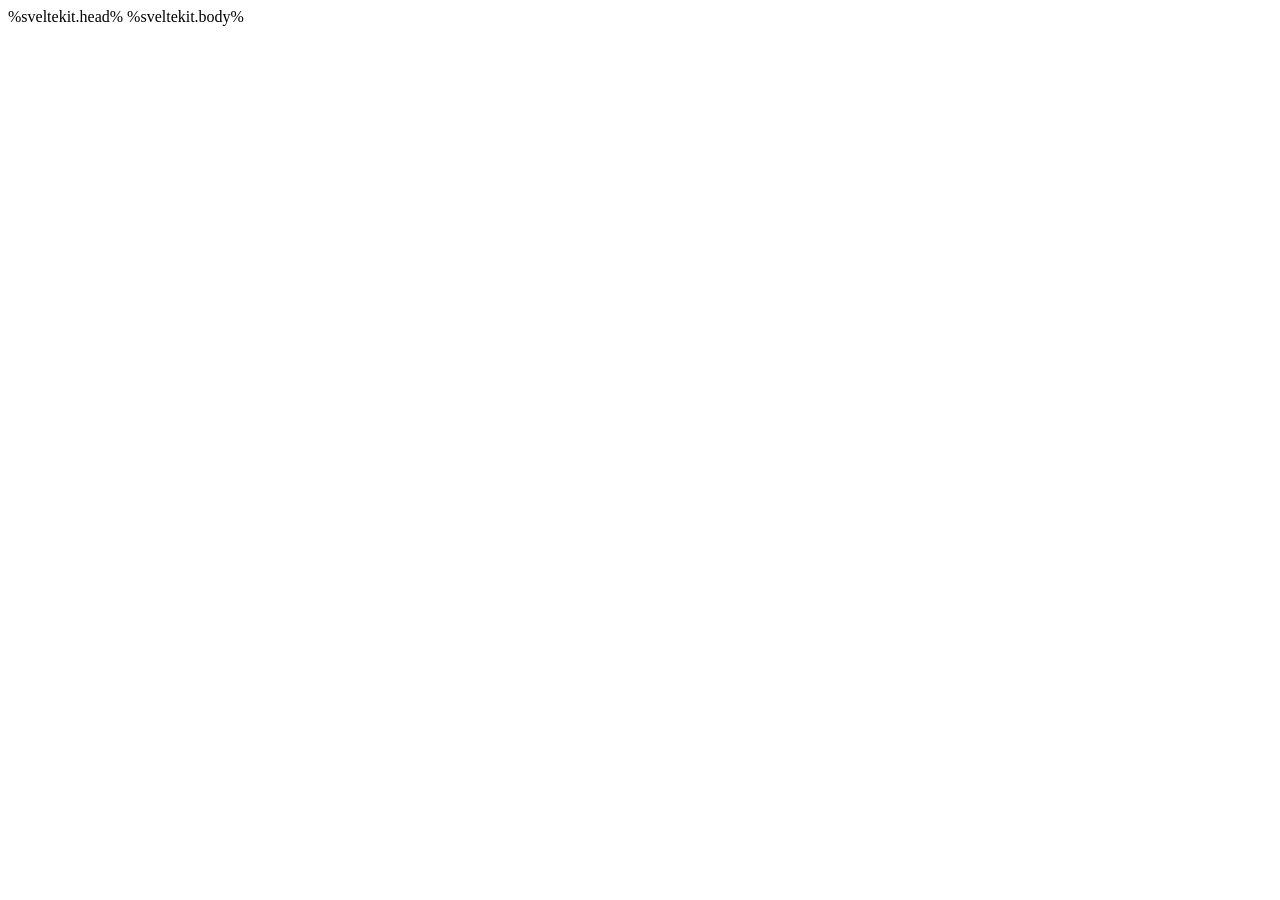
<file: src/app.html>
<!doctype html>
<html lang="en">
	<head>
		<meta charset="utf-8" />
		<meta name="viewport" content="width=device-width, initial-scale=1" />
		%sveltekit.head%
	</head>
	<body data-sveltekit-preload-data="hover">
		<div style="display: contents">%sveltekit.body%</div>
	</body>
</html>
</file>
<file: docs/_app/immutable/assets/0.CixwUsqE.css>
body,html{margin:0%;padding:0%;height:100vh;width:100vw;justify-items:center}
</file>
<file: docs/_app/immutable/assets/2.HiIIzxKh.css>
main.svelte-1uha8ag{margin:auto;width:80vw;height:70vh;display:grid;grid-template-columns:repeat(2,50%);overflow:hidden}div.svelte-1uha8ag{margin:auto}h1.svelte-1uha8ag{color:#ff47da;background-color:#510141}h1.svelte-1uha8ag,h2.svelte-1uha8ag,h3.svelte-1uha8ag,p.svelte-1uha8ag{display:inline;margin:10px}h2.svelte-1uha8ag{color:#a2008f}h3.svelte-1uha8ag{color:#500244;font-family:sans-serif;font-weight:700}#inspo.svelte-1uha8ag{font-family:courier;font-size:160%}span.svelte-1uha8ag{color:green}
</file>
<file: docs/_app/immutable/assets/3.B1ZXDB7t.css>
section.svelte-23dtxz{height:90%}form.svelte-23dtxz{width:10%}main.svelte-23dtxz{width:60vw;height:70vh;padding:10px;background-color:#ff42c9;display:grid;grid-template-rows:90% 10%;grid-template-columns:1fr;overflow-y:scroll;border-radius:10px;border-color:#db0cc2}#visible.svelte-23dtxz{width:100px;height:60px;display:none}section.svelte-23dtxz article:where(.svelte-23dtxz){margin:10px;background-color:#e401bf;width:90%;border-radius:3px}
</file>
<file: docs/_app/immutable/assets/4.s1-2DrNL.css>
main.svelte-1x05zx6{background-image:url(https://t4.ftcdn.net/jpg/05/21/65/59/360_F_521655929_N80d5GaCQJ2VP073PfTXJTe9mkvsNtHE.jpg);background-size:cover;width:100%;height:100%;padding:5%;min-width:300px;min-height:500px}.container.svelte-1x05zx6{border:solid 5px rosybrown;border-radius:10px;width:35%;height:80%;min-height:500px;min-width:300px;background-color:#3a2e3b;margin:auto}.container.svelte-1x05zx6{display:flex;flex-direction:column;justify-content:space-evenly;align-items:center}
</file>
<file: docs/_app/immutable/assets/7.AZ7cndt7.css>
main.svelte-52fghe{background-image:url(https://t4.ftcdn.net/jpg/05/21/65/59/360_F_521655929_N80d5GaCQJ2VP073PfTXJTe9mkvsNtHE.jpg);background-size:cover;width:100%;height:100%;padding:5%;min-width:500px;min-height:500px}.container.svelte-52fghe{border:solid 5px rosybrown;border-radius:10px;width:35%;height:80%;min-height:500px;min-width:300px;background-color:#3a2e3b;margin:auto}.container.svelte-52fghe{display:flex;flex-direction:column;justify-content:space-evenly;align-items:center}
</file>
<file: docs/_app/immutable/assets/8.DLuAQjF4.css>
.container.svelte-1yr4rqt{display:grid;grid-template-rows:1fr 8fr 1fr;margin:auto;background-color:#e7009e;width:60vw;height:70vh;border-radius:10px}.categories_container.svelte-1yr4rqt{background-color:#fb6fb5;grid-template-columns:1fr 1fr;width:100%;display:grid;justify-items:center}section.svelte-1yr4rqt{width:80%}.container.svelte-1yr4rqt h1:where(.svelte-1yr4rqt){justify-self:center;align-self:center;background-color:#78024b61}.container.svelte-1yr4rqt h2:where(.svelte-1yr4rqt):first-child{background-color:#78024b61}.categories_container.svelte-1yr4rqt section:where(.svelte-1yr4rqt):first-child{background-color:#ff00993f;font-size:20px;text-align:center}.categories_container.svelte-1yr4rqt section:where(.svelte-1yr4rqt):last-child{background-color:#d301944d;font-size:20px;text-align:center}
</file>
